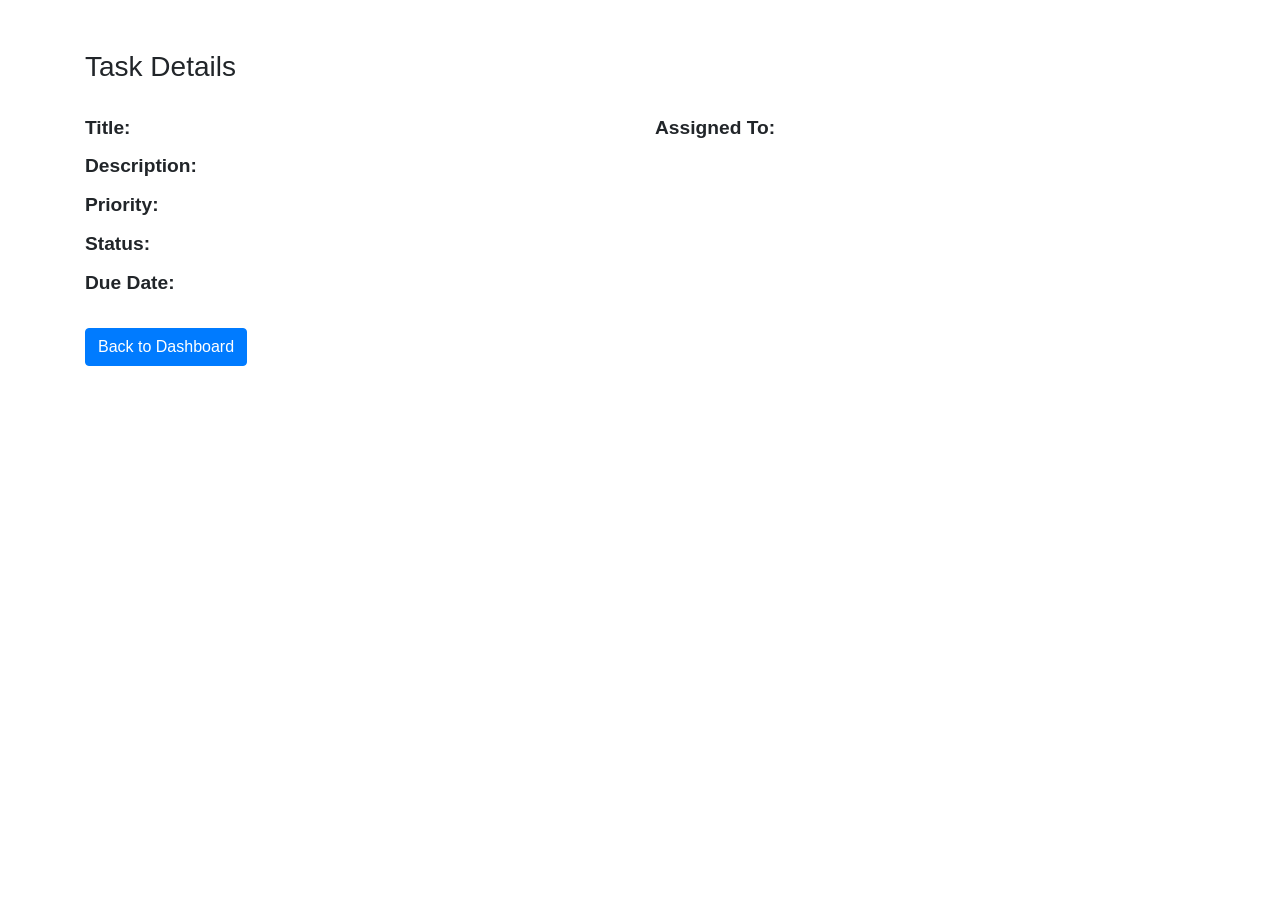
<file: TaskManagementSystem.Api/wwwroot/details.html>
﻿<!DOCTYPE html>
<html lang="en">
<head>
    <meta charset="UTF-8">
    <meta name="viewport" content="width=device-width, initial-scale=1.0">
    <title>Task Details</title>
    <!-- إضافة Bootstrap لتحسين التصميم -->
    <link href="https://stackpath.bootstrapcdn.com/bootstrap/4.5.2/css/bootstrap.min.css" rel="stylesheet">
    <style>
        .task-details {
            margin-top: 50px;
        }

            .task-details h3 {
                margin-bottom: 30px;
            }

            .task-details p {
                font-size: 1.2rem;
                margin-bottom: 10px;
            }

            .task-details .back-button {
                margin-top: 20px;
            }
    </style>
</head>
<body>
    <div class="container task-details">
        <h3>Task Details</h3>

        <div class="row">
            <div class="col-md-6">
                <p><strong>Title:</strong> <span id="task-title"></span></p>
                <p><strong>Description:</strong> <span id="task-description"></span></p>
                <p><strong>Priority:</strong> <span id="task-priority"></span></p>
                <p><strong>Status:</strong> <span id="task-status"></span></p>
                <p><strong>Due Date:</strong> <span id="task-dueDate"></span></p>
            </div>
            <div class="col-md-6">
                <p><strong>Assigned To:</strong> <span id="task-assignedToUser"></span></p>
            </div>
        </div>

        <!-- زر الرجوع إلى الداشبورد -->
        <button class="btn btn-primary back-button" onclick="goBackToDashboard()">Back to Dashboard</button>
    </div>

    <script>
        // جلب بيانات المهمة من الـ API بناءً على ID
        function loadTaskDetails() {
            // الحصول على ID المهمة من الرابط (URL)
            const urlParams = new URLSearchParams(window.location.search);
            const taskId = urlParams.get('id');

            if (taskId) {
                fetch(`/api/task/${taskId}`)
                    .then(response => response.json())
                    .then(task => {
                        // تعبئة بيانات المهمة في الصفحة
                        document.getElementById('task-title').textContent = task.title;
                        document.getElementById('task-description').textContent = task.description;
                        document.getElementById('task-priority').textContent = task.priority;
                        document.getElementById('task-status').textContent = task.status;
                        document.getElementById('task-dueDate').textContent = task.dueDate.split('T')[0];
                        document.getElementById('task-assignedToUser').textContent = task.assignedToUser;
                    })
                    .catch(error => {
                        console.error('Error fetching task details:', error);
                        alert('Failed to load task details.');
                    });
            } else {
                alert('No task ID provided.');
            }
        }

        // استدعاء الدالة لتحميل بيانات المهمة عند فتح الصفحة
        loadTaskDetails();

        // الدالة للرجوع إلى الداشبورد
        function goBackToDashboard() {
            window.location.href = '/dashboard'; // تعديل رابط لوحة التحكم حسب النظام لديك
        }
    </script>

    <!-- إضافة Bootstrap JavaScript -->
    <script src="https://code.jquery.com/jquery-3.5.1.slim.min.js"></script>
    <script src="https://cdn.jsdelivr.net/npm/@popperjs/core@2.9.2/dist/umd/popper.min.js"></script>
    <script src="https://stackpath.bootstrapcdn.com/bootstrap/4.5.2/js/bootstrap.min.js"></script>
</body>
</html>
</file>
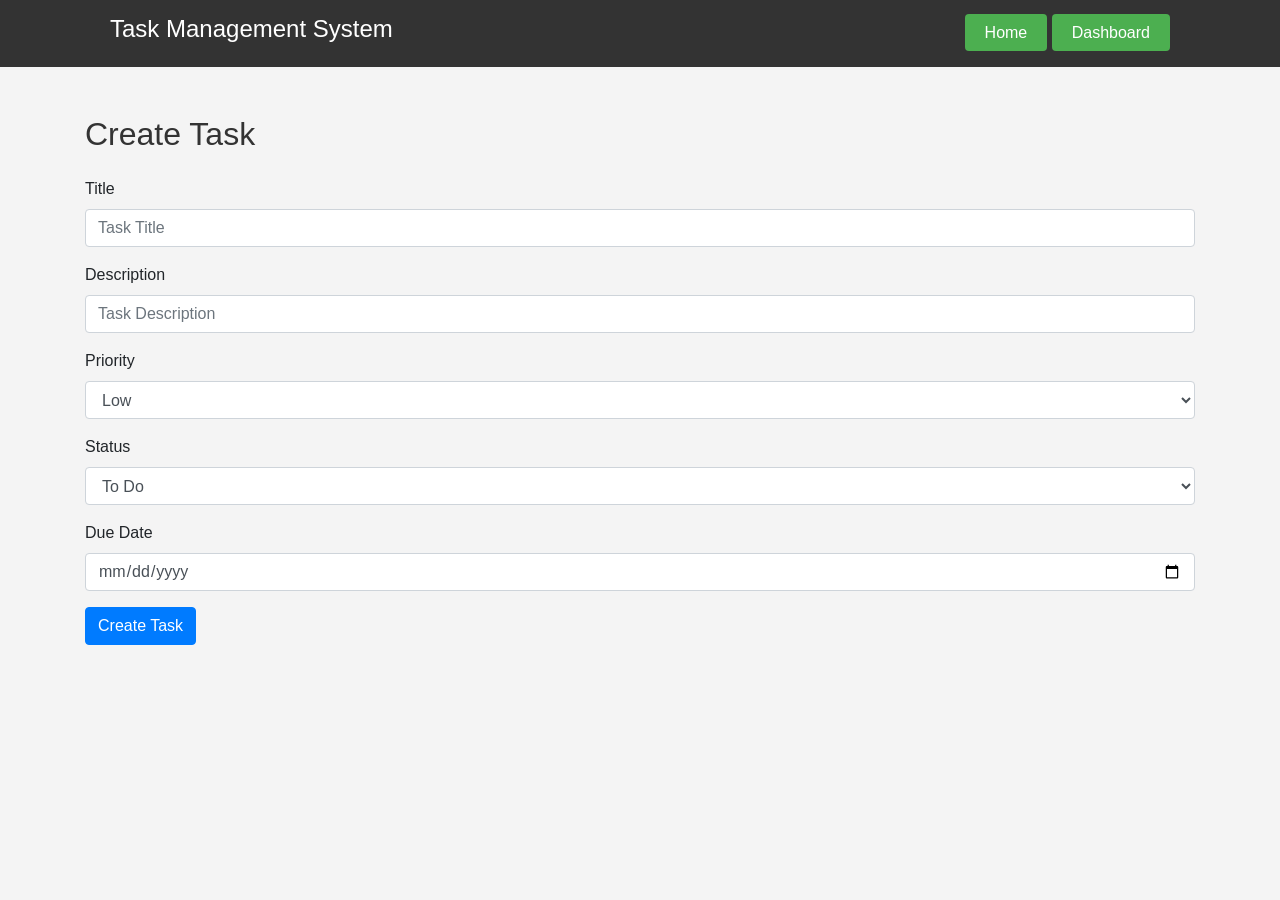
<file: TaskManagementSystem.Api/wwwroot/Task.html>
﻿<!DOCTYPE html>
<html lang="en">
<head>
    <meta charset="UTF-8">
    <meta name="viewport" content="width=device-width, initial-scale=1.0">
    <link href="https://stackpath.bootstrapcdn.com/bootstrap/4.5.2/css/bootstrap.min.css" rel="stylesheet">
    <title>Task Management</title>
    <style>
        body {
            font-family: Arial, sans-serif;
            background-color: #f4f4f4;
            margin: 0;
            padding: 0;
        }

        header {
            background: #333;
            color: #fff;
            padding: 15px 0;
        }

            header .container {
                display: flex;
                justify-content: space-between;
                align-items: center;
                max-width: 1100px;
                margin: 0 auto;
                padding: 0 20px;
            }

            header h1 {
                font-size: 24px;
            }

            header nav a {
                color: white;
                text-decoration: none;
                padding: 10px 20px;
                background: #4CAF50;
                border-radius: 4px;
            }

                header nav a:hover {
                    background: #45a049;
                }

        .content {
            max-width: 1100px;
            margin: 30px auto;
            padding: 0 20px;
        }

        h2 {
            font-size: 32px;
            color: #333;
        }

        .task-list {
            width: 100%;
            margin-top: 20px;
            border-collapse: collapse;
        }

            .task-list th, .task-list td {
                border: 1px solid #ddd;
                padding: 10px;
            }

            .task-list th {
                background-color: #f2f2f2;
            }

            .task-list td {
                text-align: center;
            }

        .action-buttons button {
            margin: 5px;
            padding: 8px 15px;
            cursor: pointer;
        }

        .create-button {
            background-color: #4CAF50;
            color: white;
            border: none;
        }

        .delete-button {
            background-color: #e74c3c;
            color: white;
            border: none;
        }

        .update-button, .details-button {
            background-color: #3498db;
            color: white;
            border: none;
        }

        .create-task-form {
            display: none;
            margin-top: 20px;
        }

            .create-task-form input, .create-task-form button {
                padding: 10px;
                margin: 5px;
            }
    </style>
</head>
<body>

    <header>
        <div class="container">
            <h1>Task Management System</h1>
            <nav>
                <a href="index.html">Home</a>
                <a href="dashboard.html">Dashboard</a>
            </nav>
        </div>
    </header>

    <div class="container mt-5">
        <h2 id="form-title" class="mb-4">Create Task</h2>

        <form id="task-form">
            <input type="hidden" id="task-id">

            <!-- Title Field -->
            <div class="form-group">
                <label for="title">Title</label>
                <input type="text" class="form-control" id="title" placeholder="Task Title">
            </div>

            <!-- Description Field -->
            <div class="form-group">
                <label for="description">Description</label>
                <input type="text" class="form-control" id="description" placeholder="Task Description">
            </div>

            <!-- Priority Dropdown -->
            <div class="form-group">
                <label for="priority">Priority</label>
                <select class="form-control" id="priority">
                    <option value="0">Low</option>
                    <option value="1">Medium</option>
                    <option value="2">High</option>
                </select>
            </div>

            <!-- Status Dropdown -->
            <div class="form-group">
                <label for="status">Status</label>
                <select class="form-control" id="status">
                    <option value="0">To Do</option>
                    <option value="1">In Progress</option>
                    <option value="2">Completed</option>
                </select>
            </div>

            <!-- Due Date Field -->
            <div class="form-group">
                <label for="dueDate">Due Date</label>
                <input type="date" class="form-control" id="dueDate">
            </div>        
            <button type="submit" id="submit-button" class="btn btn-primary">Create Task</button>
        </form>
    </div>
    <script>
        document.addEventListener('DOMContentLoaded', function () {
            const formTitle = document.getElementById('form-title');
            const taskForm = document.getElementById('task-form');
            const submitButton = document.getElementById('submit-button');
            const taskIdField = document.getElementById('task-id');
            const userId = localStorage.getItem('userId')
            // Check if we are in update mode (e.g., task ID passed in the URL)
            const urlParams = new URLSearchParams(window.location.search);
            const taskId = urlParams.get('id'); // Get task ID from query parameters

            if (taskId) {
                // Update Mode
                formTitle.innerText = 'Update Task';
                submitButton.innerText = 'Update Task';
                fetchTaskData(taskId); // Fetch task data to prefill the form
            } else {
                // Create Mode
                formTitle.innerText = 'Create Task';
                submitButton.innerText = 'Create Task';
            }

            // Form submit event
            taskForm.addEventListener('submit', function (event) {
                event.preventDefault();
                const taskData = {
                    title: document.getElementById('title').value,
                    description: document.getElementById('description').value,
                    priority: document.getElementById('priority').value,
                    status: document.getElementById('status').value,
                    dueDate: document.getElementById('dueDate').value,
                    assignedToUserId: userId,
                };

                if (taskId) {
                    updateTask(taskId, taskData); // Update task
                } else {
                    createTask(taskData); // Create new task
                }
            });

            // Function to fetch task data for update
            function fetchTaskData(id) {
                fetch(`/api/task/${id}`)
                    .then(response => {
                        if (!response.ok) {
                            throw new Error('Network response was not ok');
                        }
                        return response.json();
                    })
                    .then(task => {
                        // Prefill the form with the existing task data
                        document.getElementById('title').value = task.title;
                        document.getElementById('description').value = task.description;
                        document.getElementById('priority').value = task.priority;
                        document.getElementById('status').value = task.status;
                        const dueDate = task.dueDate ? task.dueDate.split('T')[0] : ''; // Removes time part
                        document.getElementById('dueDate').value = dueDate;
                        document.getElementById('task-id').value = task.id;
                    })
                    .catch(error => {
                        console.error('Error fetching task:', error);
                        alert('Failed to fetch task data. Please try again.');
                    });
            }

            // Function to create a new task
            function createTask(taskData) {
                fetch('/api/task', {
                    method: 'POST',
                    headers: {
                        'Content-Type': 'application/json'
                    },
                    body: JSON.stringify({
                        title: taskData.title,
                        description: taskData.description,
                        dueDate: taskData.dueDate,
                        priority: parseInt(taskData.priority),
                        status: parseInt(taskData.status),
                        assignedToUserId: taskData.assignedToUserId,
                        //assignedToTeamId: assignedTeam
                    })
                }).then(response => {
                    if (response.ok) {
                        alert('Task created successfully!');
                        window.location.href = '/dashboard.html';
                    }
                });
            }

            // Function to update an existing task
            function updateTask(id, taskData) {
                fetch(`/api/task/${id}`, {
                    method: 'PUT',
                    headers: {
                        'Content-Type': 'application/json'
                    },
                    body: JSON.stringify({
                        title: taskData.title,
                        description: taskData.description,
                        dueDate: taskData.dueDate,
                        priority: parseInt(taskData.priority),
                        status: parseInt(taskData.status),
                        assignedToUserId: taskData.assignedToUserId,
                        //assignedToTeamId: assignedTeam
                    })
                }).then(response => {
                    if (response.ok) {
                        alert('Task Updated successfully!');
                        window.location.href = '/dashboard.html';
                    }
                });
            }
        });
    </script>
    <script src="https://code.jquery.com/jquery-3.5.1.slim.min.js"></script>
    <script src="https://cdn.jsdelivr.net/npm/@popperjs/core@2.9.2/dist/umd/popper.min.js"></script>
    <script src="https://stackpath.bootstrapcdn.com/bootstrap/4.5.2/js/bootstrap.min.js"></script>
</file>
